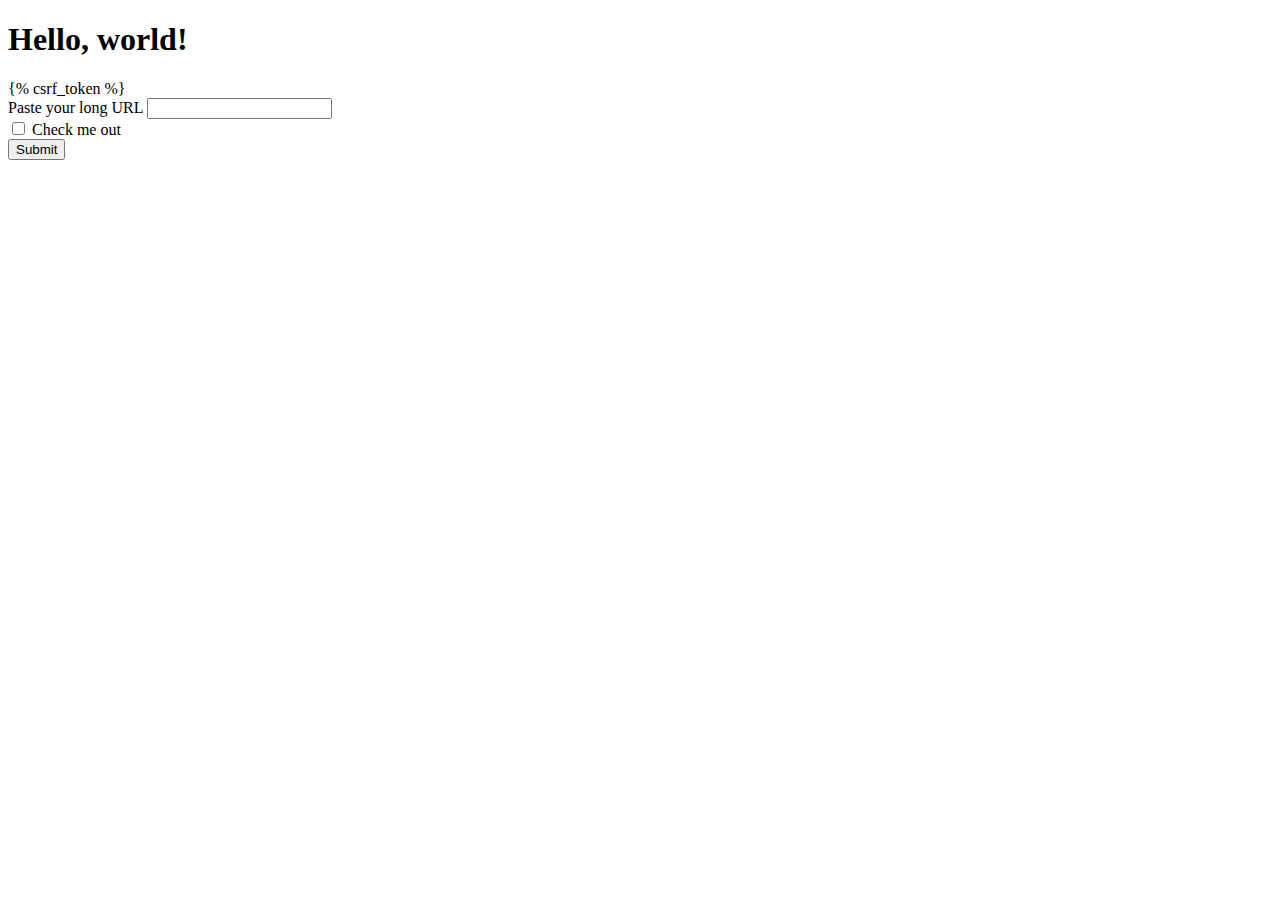
<file: url_project/templates/index.html>
<!doctype html>
<html lang="en">
  <head>
    <!-- Required meta tags -->
    <meta charset="utf-8">
    <meta name="viewport" content="width=device-width, initial-scale=1">

    <!-- Bootstrap CSS -->
    <link href="https://cdn.jsdelivr.net/npm/bootstrap@5.0.2/dist/css/bootstrap.min.css" rel="stylesheet" integrity="sha384-EVSTQN3/azprG1Anm3QDgpJLIm9Nao0Yz1ztcQTwFspd3yD65VohhpuuCOmLASjC" crossorigin="anonymous">

    <title>Hello, world!</title>
  </head>
  <body>

    <div class="container">
    <h1>Hello, world!</h1>


    <form action="shortedurl/" method="post">
        {% csrf_token %}
        <div class="mb-3">
          <label for="exampleInputEmail1" class="form-label">Paste your long URL </label>
          <input type="text" class="form-control" id="exampleInputEmail1" name="longurl" aria-describedby="emailHelp">
          <!-- <div id="emailHelp" class="form-text">We'll never share your email with anyone else.</div> -->
        </div>
        
        <div class="mb-3 form-check">
          <input type="checkbox" class="form-check-input" id="exampleCheck1">
          <label class="form-check-label" for="exampleCheck1">Check me out</label>
        </div>
        <button type="submit" class="btn btn-primary">Submit</button>
      </form>

    <!-- Optional JavaScript; choose one of the two! -->

    <!-- Option 1: Bootstrap Bundle with Popper -->
    <script src="https://cdn.jsdelivr.net/npm/bootstrap@5.0.2/dist/js/bootstrap.bundle.min.js" integrity="sha384-MrcW6ZMFYlzcLA8Nl+NtUVF0sA7MsXsP1UyJoMp4YLEuNSfAP+JcXn/tWtIaxVXM" crossorigin="anonymous"></script>

    <!-- Option 2: Separate Popper and Bootstrap JS -->
    <!--
    <script src="https://cdn.jsdelivr.net/npm/@popperjs/core@2.9.2/dist/umd/popper.min.js" integrity="sha384-IQsoLXl5PILFhosVNubq5LC7Qb9DXgDA9i+tQ8Zj3iwWAwPtgFTxbJ8NT4GN1R8p" crossorigin="anonymous"></script>
    <script src="https://cdn.jsdelivr.net/npm/bootstrap@5.0.2/dist/js/bootstrap.min.js" integrity="sha384-cVKIPhGWiC2Al4u+LWgxfKTRIcfu0JTxR+EQDz/bgldoEyl4H0zUF0QKbrJ0EcQF" crossorigin="anonymous"></script>
    -->
</div>
  </body>
</html>
</file>
